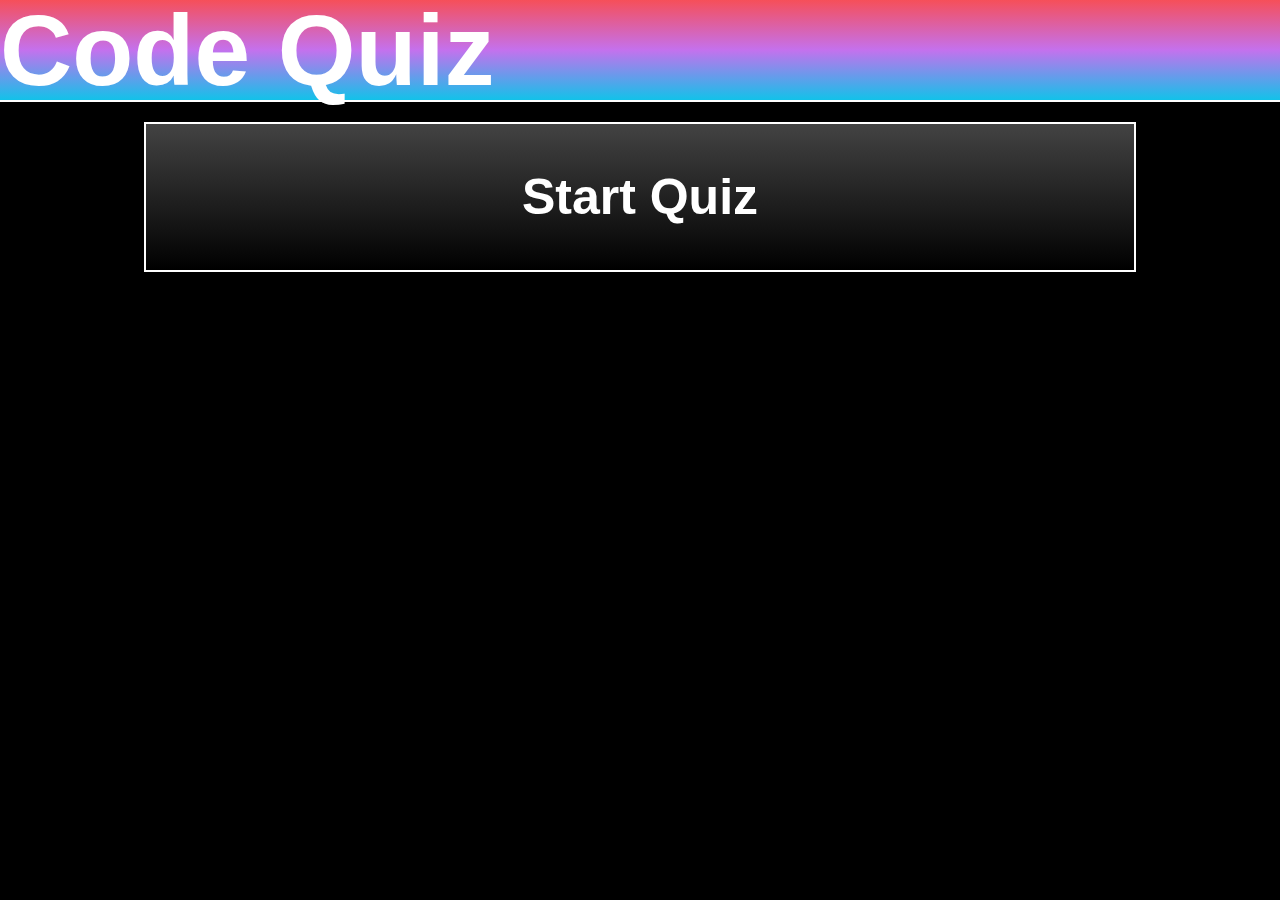
<file: index.html>
<!DOCTYPE html>
<html lang="en">
<head>
    <meta charset="UTF-8">
    <meta http-equiv="X-UA-Compatible" content="IE=edge">
    <meta name="viewport" content="width=device-width, initial-scale=1.0">
    <title>Code Quiz</title>
    <link rel="stylesheet" href="./assets/code.css">
</head>
<body>
    <section class="heading-container">
        <h1 class="title">Code Quiz</h1>
        <h2 id="timer"></h2>
    </section>
    <section class="start-container">
        <button class="start">Start Quiz</button>
    </section>
    <section class="quiz-area">
        <section class="main-question-container">
            <h1 class="question-container">Static Question?</h1>
        </section>
        <section class="options-container">
            <div class="options">
                <button id="opt-1">Example</button>
                <button id="opt-2">Example</button>
                <button id="opt-3">Example</button>
                <button id="opt-4">Example</button>
                <button id="opt-5">Example</button>
            </div>
        </section>
        <section class="score-container">
            <div id="score">Score:</div>
            <div id="highscore"></div>
        </section>
    </section>
    <script src="./assets/script.js"></script>
</body>
</html>
</file>
<file: assets/code.css>
/* Universal Selectors */
body {
    margin: 0;
    padding: 0;
    height: 100%;
    width: 100%;
    background-color: black;
    font-family:'Lucida Sans', 'Lucida Sans Regular', 'Lucida Grande', 'Lucida Sans Unicode', Geneva, Verdana, sans-serif
}

h1 {
    color: #ffff;
}

h2 {
    color: #ffff;
}

.start {
    color: #ffff;
    font-weight: bolder;
}

#score {
    color: #ffff;
    font-weight: bolder;
}


.heading-container {
    background: #12c2e9;  /* fallback for old browsers */
    background: -webkit-linear-gradient(to bottom, #f64f59, #c471ed, #12c2e9);  /* Chrome 10-25, Safari 5.1-6 */
    background: linear-gradient(to bottom, #f64f59, #c471ed, #12c2e9); /* W3C, IE 10+/ Edge, Firefox 16+, Chrome 26+, Opera 12+, Safari 7+ */    
    display: flex;
    /* flex-direction: column; */
    align-items: center;
    justify-content: space-between;
    height: 100px;
    width: 100%;
    border-bottom: 2px solid #ffff;
    font-weight: bolder;
    font-size: 50px;
}

.start-container {
    display: flex;
    align-items: center;
    justify-content: center;
    height: 100%;
    margin: 20px;
}

.start {
    font-size: 50px;
    font-weight: bolder;
    width: 80%;
    height: 150px;
    border: 2px solid #ffff;
    background: #000000;  /* fallback for old browsers */
    background: -webkit-linear-gradient(to bottom, #434343, #000000);  /* Chrome 10-25, Safari 5.1-6 */
    background: linear-gradient(to bottom, #434343, #000000); /* W3C, IE 10+/ Edge, Firefox 16+, Chrome 26+, Opera 12+, Safari 7+ */
}

.main-question-container {
    display: flex;
    align-items: center;
    justify-content: center;
    font-size: 30px;
    font-weight: bolder;
}

.score-container {
    display: flex;
    align-items: center;
    justify-content: center;
    font-size: 50px;
}

.options-container {
    display: flex;
    align-items: center;
    justify-content: center;
    width: 100%;
    /* background-color: #f64f59; */
}

.options {
    display: flex;
    flex-direction: column;
    align-items: center;
    justify-content: center;
    height: 70px;
    width: 50%;
    /* background-color: #12c2e9; */
}

#opt-1 {
    height: 100%;
    width: 10%;
    padding: 0;
    font-weight: bolder;
}
#opt-2 {
    height: 100%;
    width: 10%;
    padding: 0;
    font-weight: bolder;
}
#opt-3 {
    height: 100%;
    width: 10%;
    padding: 0;
    font-weight: bolder;
}
#opt-4 {
    height: 100%;
    width: 10%;
    padding: 0;
    font-weight: bolder;
}
#opt-5 {
    height: 100%;
    width: 10%;
    padding: 0;
    font-weight: bolder;
}
</file>
